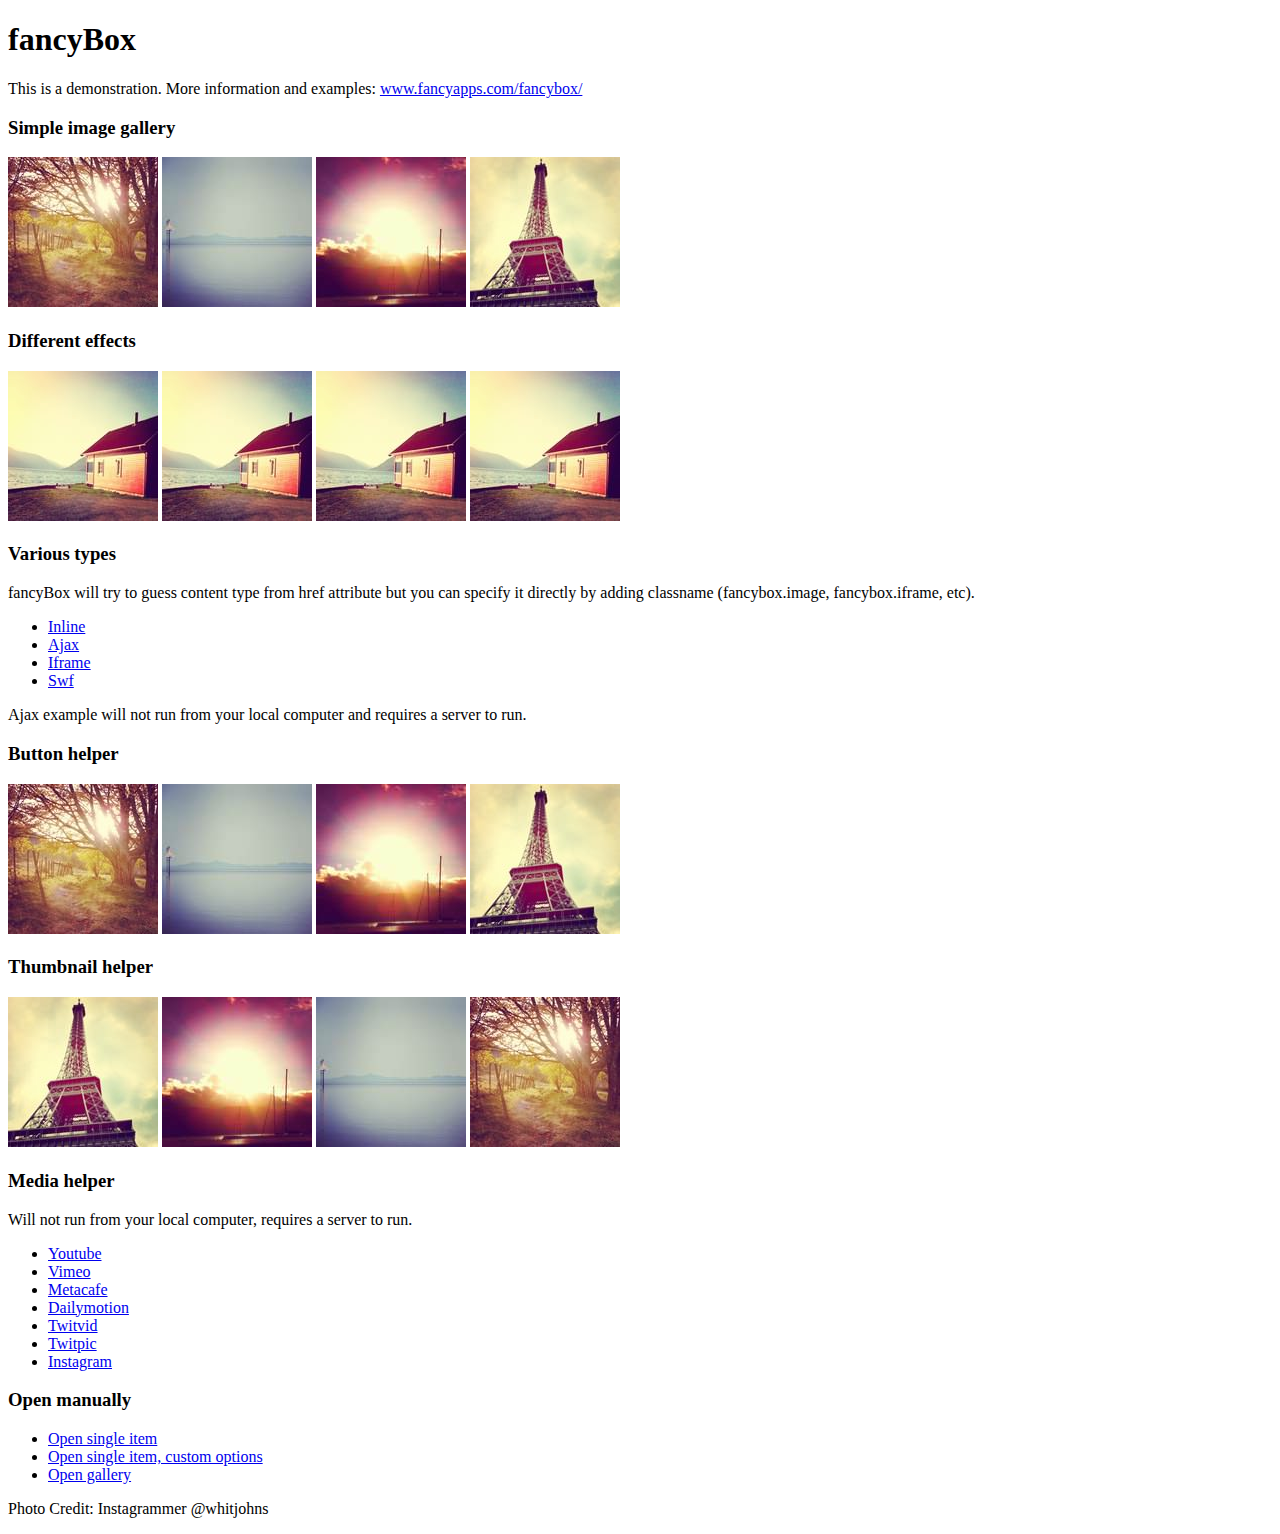
<file: demo/index.html>
<!DOCTYPE html>
<html>
<head>
	<title>fancyBox - Fancy jQuery Lightbox Alternative | Demonstration</title>
	<meta http-equiv="Content-Type" content="text/html; charset=UTF-8" />

	<!-- Add jQuery library -->
	<script type="text/javascript" src="../lib/jquery-1.9.0.min.js"></script>

	<!-- Add mousewheel plugin (this is optional) -->
	<script type="text/javascript" src="../lib/jquery.mousewheel-3.0.6.pack.js"></script>

	<!-- Add fancyBox main JS and CSS files -->
	<script type="text/javascript" src="../source/jquery.fancybox.js?v=2.1.4"></script>
	<link rel="stylesheet" type="text/css" href="../source/jquery.fancybox.css?v=2.1.4" media="screen" />

	<!-- Add Button helper (this is optional) -->
	<link rel="stylesheet" type="text/css" href="../source/helpers/jquery.fancybox-buttons.css?v=1.0.5" />
	<script type="text/javascript" src="../source/helpers/jquery.fancybox-buttons.js?v=1.0.5"></script>

	<!-- Add Thumbnail helper (this is optional) -->
	<link rel="stylesheet" type="text/css" href="../source/helpers/jquery.fancybox-thumbs.css?v=1.0.7" />
	<script type="text/javascript" src="../source/helpers/jquery.fancybox-thumbs.js?v=1.0.7"></script>

	<!-- Add Media helper (this is optional) -->
	<script type="text/javascript" src="../source/helpers/jquery.fancybox-media.js?v=1.0.5"></script>

	<script type="text/javascript">
		$(document).ready(function() {
			/*
			 *  Simple image gallery. Uses default settings
			 */

			$('.fancybox').fancybox();

			/*
			 *  Different effects
			 */

			// Change title type, overlay closing speed
			$(".fancybox-effects-a").fancybox({
				helpers: {
					title : {
						type : 'outside'
					},
					overlay : {
						speedOut : 0
					}
				}
			});

			// Disable opening and closing animations, change title type
			$(".fancybox-effects-b").fancybox({
				openEffect  : 'none',
				closeEffect	: 'none',

				helpers : {
					title : {
						type : 'over'
					}
				}
			});

			// Set custom style, close if clicked, change title type and overlay color
			$(".fancybox-effects-c").fancybox({
				wrapCSS    : 'fancybox-custom',
				closeClick : true,

				openEffect : 'none',

				helpers : {
					title : {
						type : 'inside'
					},
					overlay : {
						css : {
							'background' : 'rgba(238,238,238,0.85)'
						}
					}
				}
			});

			// Remove padding, set opening and closing animations, close if clicked and disable overlay
			$(".fancybox-effects-d").fancybox({
				padding: 0,

				openEffect : 'elastic',
				openSpeed  : 150,

				closeEffect : 'elastic',
				closeSpeed  : 150,

				closeClick : true,

				helpers : {
					overlay : null
				}
			});

			/*
			 *  Button helper. Disable animations, hide close button, change title type and content
			 */

			$('.fancybox-buttons').fancybox({
				openEffect  : 'none',
				closeEffect : 'none',

				prevEffect : 'none',
				nextEffect : 'none',

				closeBtn  : false,

				helpers : {
					title : {
						type : 'inside'
					},
					buttons	: {}
				},

				afterLoad : function() {
					this.title = 'Image ' + (this.index + 1) + ' of ' + this.group.length + (this.title ? ' - ' + this.title : '');
				}
			});


			/*
			 *  Thumbnail helper. Disable animations, hide close button, arrows and slide to next gallery item if clicked
			 */

			$('.fancybox-thumbs').fancybox({
				prevEffect : 'none',
				nextEffect : 'none',

				closeBtn  : false,
				arrows    : false,
				nextClick : true,

				helpers : {
					thumbs : {
						width  : 50,
						height : 50
					}
				}
			});

			/*
			 *  Media helper. Group items, disable animations, hide arrows, enable media and button helpers.
			*/
			$('.fancybox-media')
				.attr('rel', 'media-gallery')
				.fancybox({
					openEffect : 'none',
					closeEffect : 'none',
					prevEffect : 'none',
					nextEffect : 'none',

					arrows : false,
					helpers : {
						media : {},
						buttons : {}
					}
				});

			/*
			 *  Open manually
			 */

			$("#fancybox-manual-a").click(function() {
				$.fancybox.open('1_b.jpg');
			});

			$("#fancybox-manual-b").click(function() {
				$.fancybox.open({
					href : 'iframe.html',
					type : 'iframe',
					padding : 5
				});
			});

			$("#fancybox-manual-c").click(function() {
				$.fancybox.open([
					{
						href : '1_b.jpg',
						title : 'My title'
					}, {
						href : '2_b.jpg',
						title : '2nd title'
					}, {
						href : '3_b.jpg'
					}
				], {
					helpers : {
						thumbs : {
							width: 75,
							height: 50
						}
					}
				});
			});


		});
	</script>
	<style type="text/css">
		.fancybox-custom .fancybox-skin {
			box-shadow: 0 0 50px #222;
		}
	</style>
</head>
<body>
	<h1>fancyBox</h1>

	<p>This is a demonstration. More information and examples: <a href="http://fancyapps.com/fancybox/">www.fancyapps.com/fancybox/</a></p>

	<h3>Simple image gallery</h3>
	<p>
		<a class="fancybox" href="1_b.jpg" data-fancybox-group="gallery" title="Lorem ipsum dolor sit amet"><img src="1_s.jpg" alt="" /></a>

		<a class="fancybox" href="2_b.jpg" data-fancybox-group="gallery" title="Etiam quis mi eu elit temp"><img src="2_s.jpg" alt="" /></a>

		<a class="fancybox" href="3_b.jpg" data-fancybox-group="gallery" title="Cras neque mi, semper leon"><img src="3_s.jpg" alt="" /></a>

		<a class="fancybox" href="4_b.jpg" data-fancybox-group="gallery" title="Sed vel sapien vel sem uno"><img src="4_s.jpg" alt="" /></a>
	</p>

	<h3>Different effects</h3>
	<p>
		<a class="fancybox-effects-a" href="5_b.jpg" title="Lorem ipsum dolor sit amet, consectetur adipiscing elit"><img src="5_s.jpg" alt="" /></a>

		<a class="fancybox-effects-b" href="5_b.jpg" title="Lorem ipsum dolor sit amet, consectetur adipiscing elit"><img src="5_s.jpg" alt="" /></a>

		<a class="fancybox-effects-c" href="5_b.jpg" title="Lorem ipsum dolor sit amet, consectetur adipiscing elit"><img src="5_s.jpg" alt="" /></a>

		<a class="fancybox-effects-d" href="5_b.jpg" title="Lorem ipsum dolor sit amet, consectetur adipiscing elit"><img src="5_s.jpg" alt="" /></a>
	</p>

	<h3>Various types</h3>
	<p>
		fancyBox will try to guess content type from href attribute but you can specify it directly by adding classname (fancybox.image, fancybox.iframe, etc).
	</p>
	<ul>
		<li><a class="fancybox" href="#inline1" title="Lorem ipsum dolor sit amet">Inline</a></li>
		<li><a class="fancybox fancybox.ajax" href="ajax.txt">Ajax</a></li>
		<li><a class="fancybox fancybox.iframe" href="iframe.html">Iframe</a></li>
		<li><a class="fancybox" href="http://www.adobe.com/jp/events/cs3_web_edition_tour/swfs/perform.swf">Swf</a></li>
	</ul>

	<div id="inline1" style="width:400px;display: none;">
		<h3>Etiam quis mi eu elit</h3>
		<p>
			Lorem ipsum dolor sit amet, consectetur adipiscing elit. Etiam quis mi eu elit tempor facilisis id et neque. Nulla sit amet sem sapien. Vestibulum imperdiet porta ante ac ornare. Nulla et lorem eu nibh adipiscing ultricies nec at lacus. Cras laoreet ultricies sem, at blandit mi eleifend aliquam. Nunc enim ipsum, vehicula non pretium varius, cursus ac tortor. Vivamus fringilla congue laoreet. Quisque ultrices sodales orci, quis rhoncus justo auctor in. Phasellus dui eros, bibendum eu feugiat ornare, faucibus eu mi. Nunc aliquet tempus sem, id aliquam diam varius ac. Maecenas nisl nunc, molestie vitae eleifend vel, iaculis sed magna. Aenean tempus lacus vitae orci posuere porttitor eget non felis. Donec lectus elit, aliquam nec eleifend sit amet, vestibulum sed nunc.
		</p>
	</div>

	<p>
		Ajax example will not run from your local computer and requires a server to run.
	</p>

	<h3>Button helper</h3>
	<p>
		<a class="fancybox-buttons" data-fancybox-group="button" href="1_b.jpg"><img src="1_s.jpg" alt="" /></a>

		<a class="fancybox-buttons" data-fancybox-group="button" href="2_b.jpg"><img src="2_s.jpg" alt="" /></a>

		<a class="fancybox-buttons" data-fancybox-group="button" href="3_b.jpg"><img src="3_s.jpg" alt="" /></a>

		<a class="fancybox-buttons" data-fancybox-group="button" href="4_b.jpg"><img src="4_s.jpg" alt="" /></a>
	</p>

	<h3>Thumbnail helper</h3>
	<p>
		<a class="fancybox-thumbs" data-fancybox-group="thumb" href="4_b.jpg"><img src="4_s.jpg" alt="" /></a>

		<a class="fancybox-thumbs" data-fancybox-group="thumb" href="3_b.jpg"><img src="3_s.jpg" alt="" /></a>

		<a class="fancybox-thumbs" data-fancybox-group="thumb" href="2_b.jpg"><img src="2_s.jpg" alt="" /></a>

		<a class="fancybox-thumbs" data-fancybox-group="thumb" href="1_b.jpg"><img src="1_s.jpg" alt="" /></a>
	</p>

	<h3>Media helper</h3>
	<p>
		Will not run from your local computer, requires a server to run.
	</p>

	<ul>
		<li><a class="fancybox-media" href="http://www.youtube.com/watch?v=opj24KnzrWo">Youtube</a></li>
		<li><a class="fancybox-media" href="http://vimeo.com/25634903">Vimeo</a></li>
		<li><a class="fancybox-media" href="http://www.metacafe.com/watch/7635964/">Metacafe</a></li>
		<li><a class="fancybox-media" href="http://www.dailymotion.com/video/xoeylt_electric-guest-this-head-i-hold_music">Dailymotion</a></li>
		<li><a class="fancybox-media" href="http://twitvid.com/QY7MD">Twitvid</a></li>
		<li><a class="fancybox-media" href="http://twitpic.com/7p93st">Twitpic</a></li>
		<li><a class="fancybox-media" href="http://instagr.am/p/IejkuUGxQn">Instagram</a></li>
	</ul>

	<h3>Open manually</h3>
	<ul>
		<li><a id="fancybox-manual-a" href="javascript:;">Open single item</a></li>
		<li><a id="fancybox-manual-b" href="javascript:;">Open single item, custom options</a></li>
		<li><a id="fancybox-manual-c" href="javascript:;">Open gallery</a></li>
	</ul>

	<p>
		Photo Credit: Instagrammer @whitjohns
	</p>
</body>
</html>
</file>
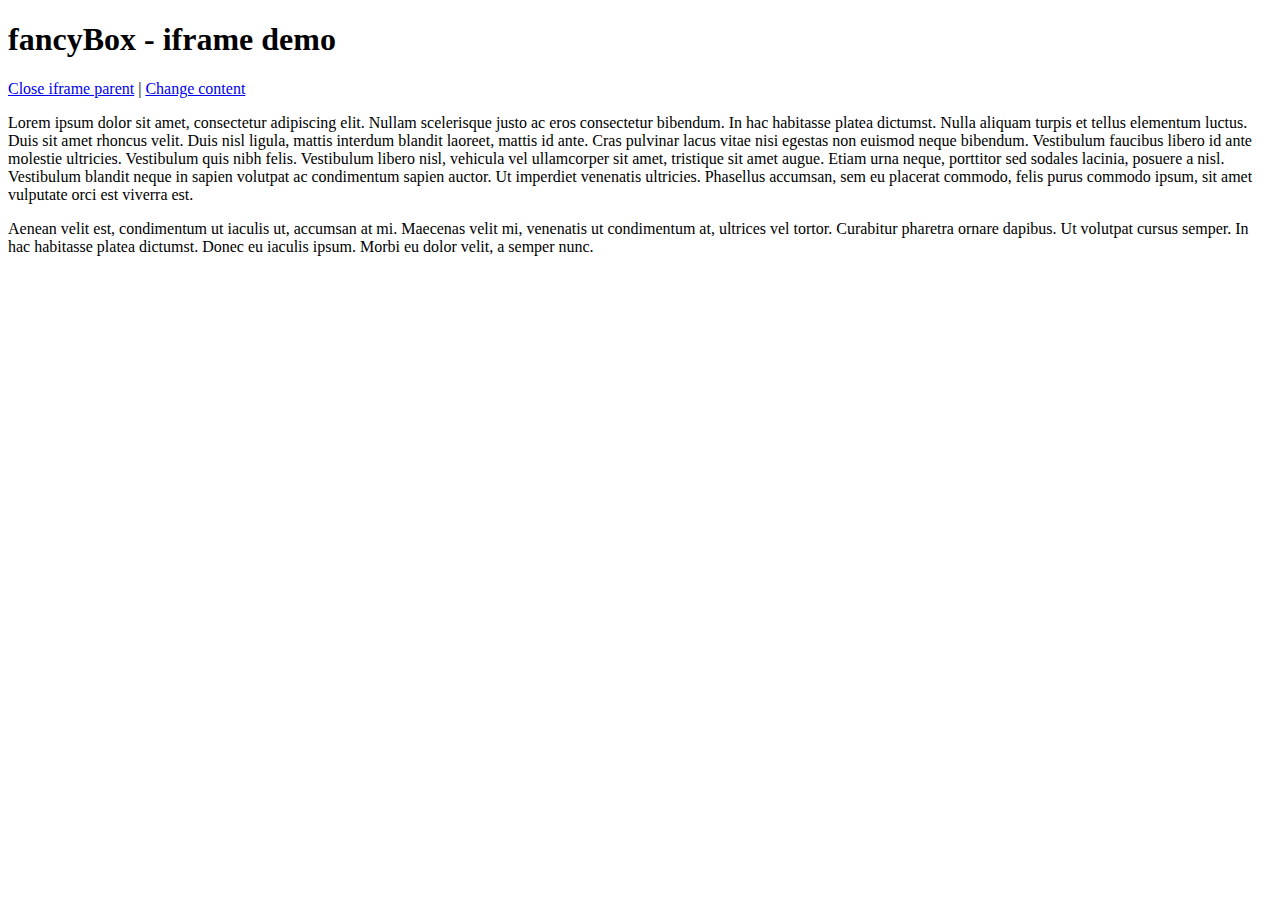
<file: demo/iframe.html>
<!DOCTYPE html>
<html>
<head>
	<title>fancyBox - iframe demo</title>
	<meta http-equiv="Content-Type" content="text/html; charset=UTF-8" />
</head>
<body>
	<h1>fancyBox - iframe demo</h1>

	<p>
		<a href="javascript:parent.jQuery.fancybox.close();">Close iframe parent</a>

		|

		<a href="javascript:parent.jQuery.fancybox.open({href : '1_b.jpg', title : 'My title'});">Change content</a>
	</p>

	<p>
		Lorem ipsum dolor sit amet, consectetur adipiscing elit. Nullam scelerisque justo ac eros consectetur bibendum. In hac habitasse platea dictumst. Nulla aliquam turpis et tellus elementum luctus. Duis sit amet rhoncus velit. Duis nisl ligula, mattis interdum blandit laoreet, mattis id ante. Cras pulvinar lacus vitae nisi egestas non euismod neque bibendum. Vestibulum faucibus libero id ante molestie ultricies. Vestibulum quis nibh felis. Vestibulum libero nisl, vehicula vel ullamcorper sit amet, tristique sit amet augue. Etiam urna neque, porttitor sed sodales lacinia, posuere a nisl. Vestibulum blandit neque in sapien volutpat ac condimentum sapien auctor. Ut imperdiet venenatis ultricies. Phasellus accumsan, sem eu placerat commodo, felis purus commodo ipsum, sit amet vulputate orci est viverra est.
	</p>

	<p>
		Aenean velit est, condimentum ut iaculis ut, accumsan at mi. Maecenas velit mi, venenatis ut condimentum at, ultrices vel tortor. Curabitur pharetra ornare dapibus. Ut volutpat cursus semper. In hac habitasse platea dictumst. Donec eu iaculis ipsum. Morbi eu dolor velit, a semper nunc.
	</p>
</body>
</html>
</file>
